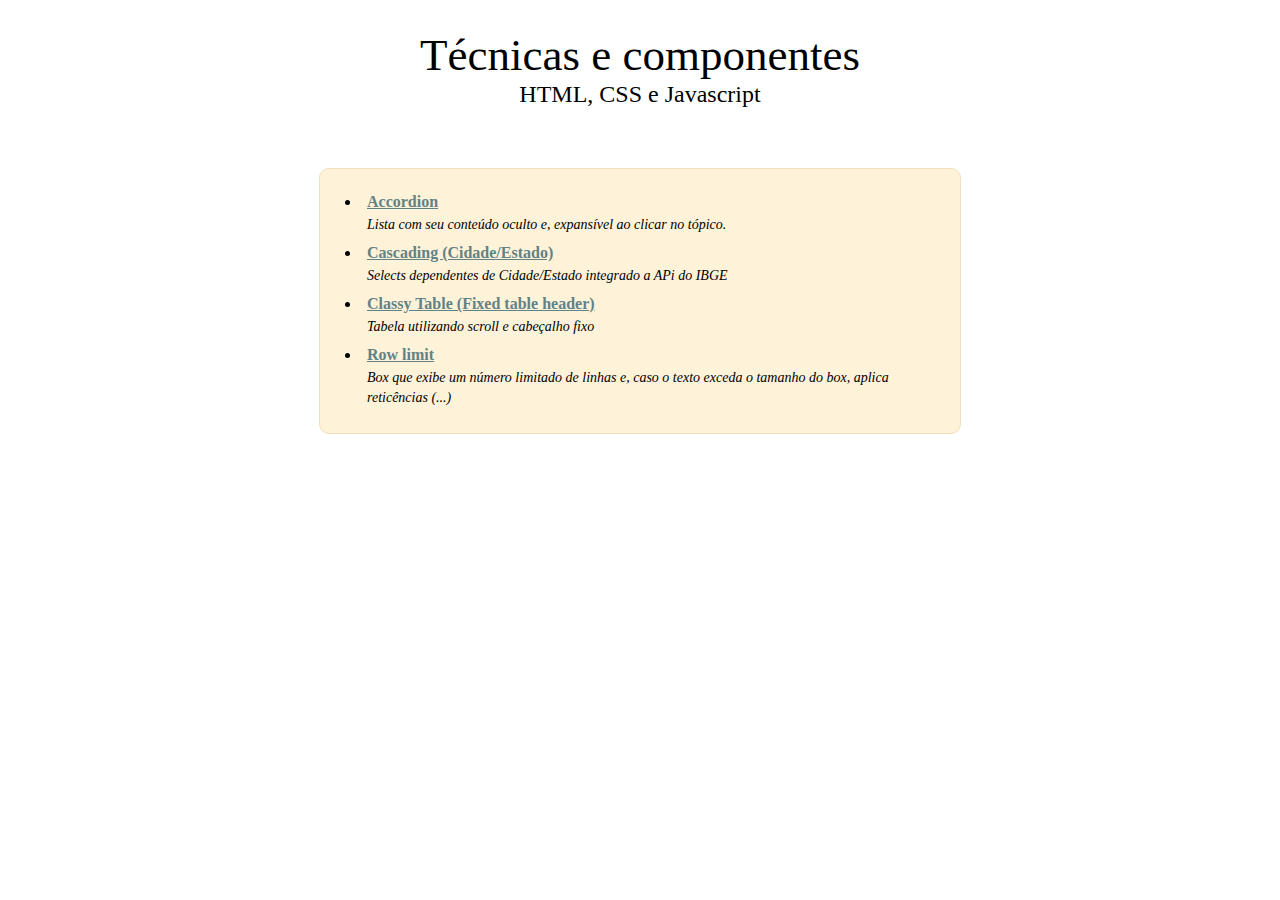
<file: index.html>
<!DOCTYPE html>
<html lang="pt-br">
<head>
    <meta charset="UTF-8">
    <meta http-equiv="X-UA-Compatible" content="IE=edge">
    <meta name="viewport" content="width=device-width, initial-scale=1.0">
    <title>Técnicas e componentes - HTML, CSS e Javascript</title>
    <link rel="stylesheet" type="text/css" href="css/style.css">
</head>
<body>
    <header class="main-header">
        <h1>
            <span class="big">Técnicas e componentes</span>
            <span class="small">HTML, CSS e Javascript</span>
        </h1>
    </header>
    <section class="container">    
        <ul class="card-list">
            <li>
                <a href="accordion.html">Accordion</a>
                <div class="description">Lista com seu conteúdo oculto e, expansível ao clicar no tópico.</div>
            </li>
            <li>
                <a href="cascading_estado_cidade.html">Cascading (Cidade/Estado)</a>
                <div class="description">Selects dependentes de Cidade/Estado integrado a APi do IBGE</div>
            </li>
            <li>
                <a href="classy_table.html">Classy Table (Fixed table header)</a>
                <div class="description">Tabela utilizando scroll e cabeçalho fixo</div>
            </li>
            <li>
                <a href="row_limit.html">Row limit</a>
                <div class="description">Box que exibe um número limitado de linhas e, caso o texto exceda o tamanho do box, aplica reticências (...)</div>
            </li>
        </ul>
    </section>
</body>
</html>
</file>
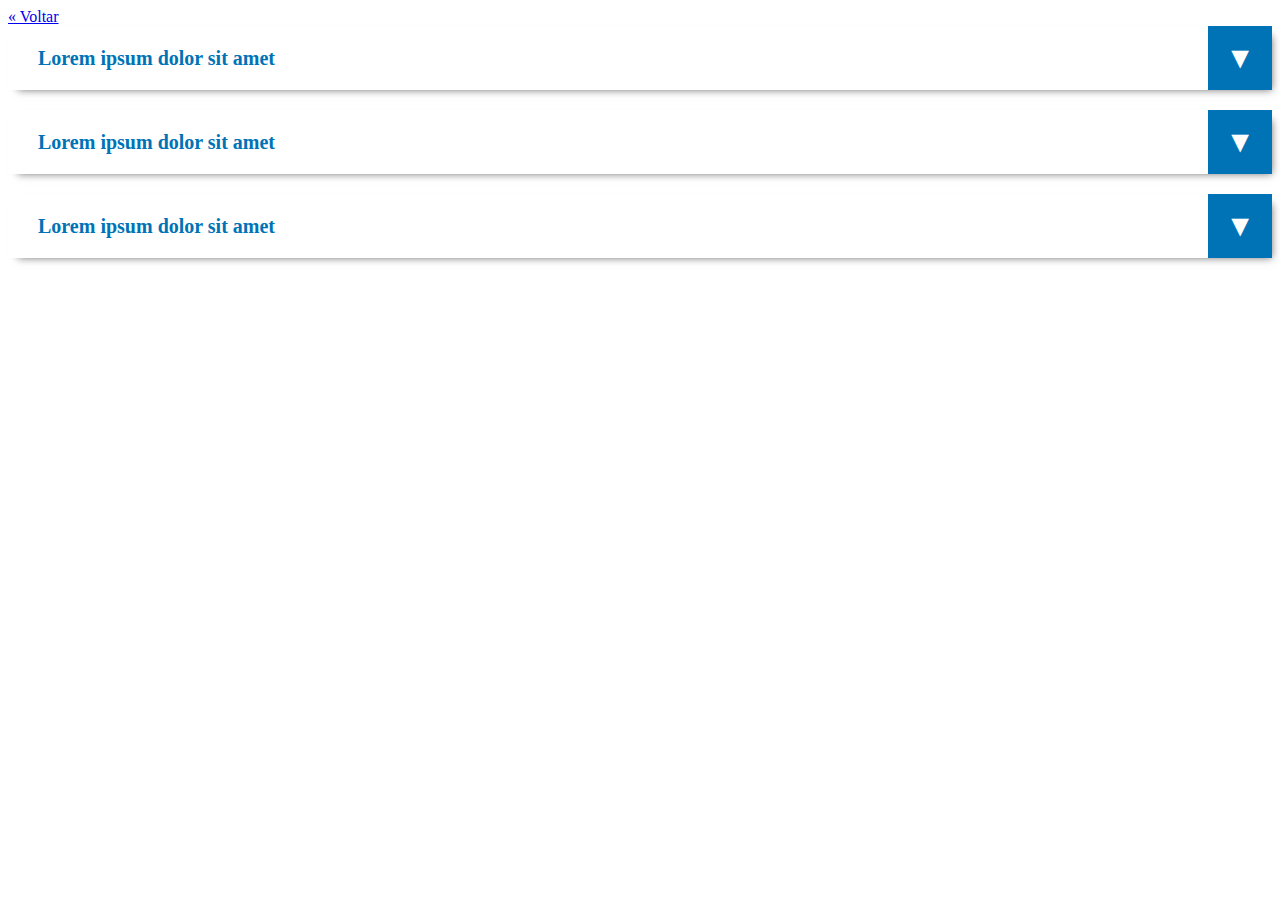
<file: accordion.html>
<!DOCTYPE html>
<html lang="pt-br">
<head>
    <meta charset="UTF-8">
    <meta http-equiv="X-UA-Compatible" content="IE=edge">
    <meta name="viewport" content="width=device-width, initial-scale=1">
    <title>Accordion</title>
    <style type="text/css">
        .ess-accordion__item{
            margin-bottom: 20px;
            box-shadow: 5px 5px 8px -5px rgba(0, 0, 0, .54);
        }
        .ess-accordion__item__title{
            padding: 20px 74px 20px 30px;
            font-size: 20px;
            line-height: 24px;
            font-weight: 600;
            color: #0073b7;
            position: relative;
            -webkit-transition: all 0.1s ease-out;
            transition: all 0.1 ease-out;
        }
        .ess-accordion__item__title:hover{
            cursor: pointer;
            background-color: #f2f2f2;
        }
        .ess-accordion__item__title.active::after{
            transform: rotate(-180deg);
        }
        .ess-accordion__item__title::before{
            content: " "; 
            width: 64px;
            height: 100%;
            background-color: #0073b7;
            position: absolute;
            z-index: 1; 
            top: 0;
            right: 0;
        }
        .ess-accordion__item__title::after{
            content: "▼";
            color: #ffffff;
            font-size: 30px; 
            background-repeat: no-repeat;
            background-position: center; 
            width: 64px;
            height: 100%;
            position: absolute;
            z-index: 2; 
            top: 0;
            right: 0;
            display: flex;
            justify-content: center;
            align-items: center;
            -webkit-transition: all 0.1s ease-out;
            transition: all 0.1 ease-out;
        }
        .ess-accordion__body{
            padding: 20px 30px;
            display: none;
        }
        .ess-accordion__body > p{
            font-size: 16px;
        }

    </style>
</head>
<body>
    <a href="/">&laquo; Voltar</a>
    <div class="ess-accordion">
        <div class="ess-accordion__item">
            <div class="ess-accordion__item__title ess-open">Lorem ipsum dolor sit amet</div>
            <div class="ess-accordion__body">
                <p>Lorem ipsum dolor sit amet, consectetur adipiscing elit, sed do eiusmod tempor incididunt ut labore et dolore magna aliqua.</p>
            </div>
        </div>
        <div class="ess-accordion__item">
            <div class="ess-accordion__item__title ess-open">Lorem ipsum dolor sit amet</div>
            <div class="ess-accordion__body">
                <p>Lorem ipsum dolor sit amet, consectetur adipiscing elit, sed do eiusmod tempor incididunt ut labore et dolore magna aliqua.</p>
            </div>
        </div>
        <div class="ess-accordion__item">
            <div class="ess-accordion__item__title ess-open">Lorem ipsum dolor sit amet</div>
            <div class="ess-accordion__body">
                <p>Lorem ipsum dolor sit amet, consectetur adipiscing elit, sed do eiusmod tempor incididunt ut labore et dolore magna aliqua.</p>
            </div>
        </div>
    </div>

    <script src="https://cdnjs.cloudflare.com/ajax/libs/jquery/3.6.1/jquery.min.js"></script>
    <script>
        $(".ess-accordion .ess-open").on("click", function(e){
            $(this).closest(".ess-accordion__item").find(".ess-accordion__body").slideToggle();
            $(this).closest(".ess-accordion__item").find(".ess-accordion__item__title").toggleClass("active");
        });
    </script>
</body>
</html>
</file>
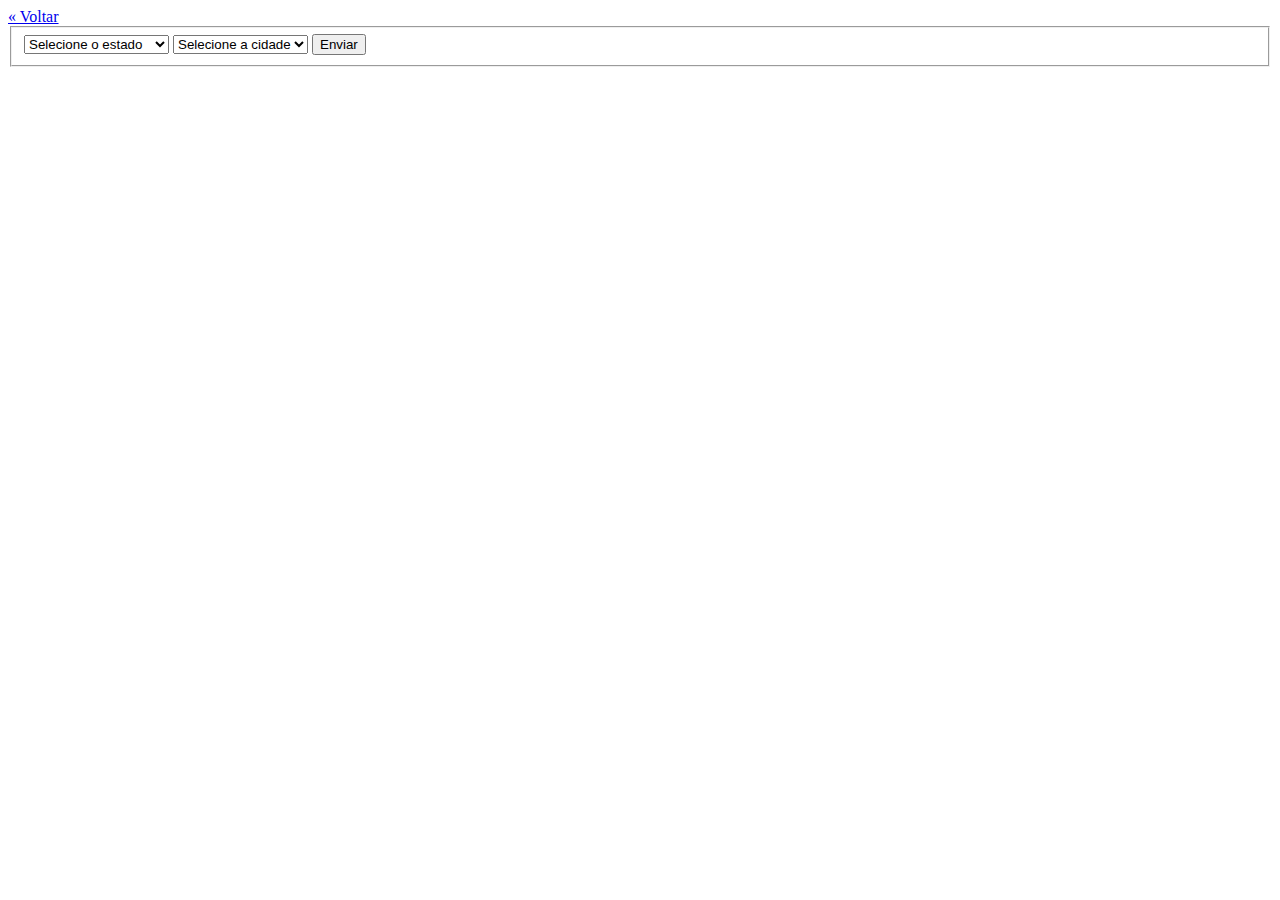
<file: cascading_estado_cidade.html>
<!DOCTYPE html>
<html lang="pt-br">
<head>
    <meta charset="utf-8">
    <meta http-equiv="X-UA-Compatible" content="IE=edge">
    <meta name="viewport" content="width=device-width, initial-scale=1">
    <title>Estados e cidades</title>
</head>
<body>
    <a href="/">&laquo; Voltar</a>
    <form action="" method="get">
        <fieldset>
            <select id="ess-estado" required name="estado">
                <option value="">Selecione o estado</option>
                <option value="AC">Acre</option>
                <option value="AL">Alagoas</option>
                <option value="AM">Amazonas</option>
                <option value="AP">Amapá</option>
                <option value="BA">Bahia</option>
                <option value="CE">Ceará</option>
                <option value="DF">Distrito Federal</option>
                <option value="ES">Espírito Santo</option>
                <option value="GO">Goiás</option>
                <option value="MA">Maranhão</option>
                <option value="MG">Minas Gerais</option>
                <option value="MS">Mato Grosso do Sul</option>
                <option value="MT">Mato Grosso</option>
                <option value="PA">Pará</option>
                <option value="PB">Paraíba</option>
                <option value="PE">Pernambuco</option>
                <option value="PI">Piauí</option>
                <option value="PR">Paraná</option>
                <option value="RJ">Rio de Janeiro</option>
                <option value="RN">Rio Grande do Norte</option>
                <option value="RO">Rondônia</option>
                <option value="RR">Roraima</option>
                <option value="RS">Rio Grande do Sul</option>
                <option value="SC">Santa Catarina</option>
                <option value="SE">Sergipe</option>
                <option value="SP">São Paulo</option>
                <option value="TO">Tocantins</option>
            </select>

            <select id="ess-cidade" required name="cidade">
                <option value="">Selecione a cidade</option>
            </select>
            <input type="hidden" name="ibge" id="ess-ibge">
            <button type="submit">Enviar</button>
        </fieldset>
    </form>

    <script src="https://cdnjs.cloudflare.com/ajax/libs/jquery/3.6.1/jquery.min.js"></script>
    <script>

        const seletorEstado = "#ess-estado";
        const seletorCidade = "#ess-cidade";
        const seletorIBGE = "#ess-ibge";

        function setIBGE(id){
            $(seletorIBGE).val(id);
        }

        function getMunicipios(uf){
            var selectCidadeOptions = $(`${seletorCidade} option`).filter(function() { return this.value !== ""; });
            selectCidadeOptions.remove();
            $.ajax({
                url : `https://servicodados.ibge.gov.br/api/v1/localidades/estados/${uf}/municipios`,
                type : "GET",
                dataType: "json"
            }).then(function(cidades){
                $.each(cidades, function(index, item){
                    $("<option>").val(item.nome).text(item.nome).data("ibge", item.id).appendTo($(seletorCidade));
                });
            }).catch(function(error){

            });
        }
        $(function(){
            $(seletorEstado).on("change", function(e){
                getMunicipios($(this).val().toLowerCase());
            });
            $(seletorCidade).on("change", function(e){
                if ($(this).val()) {
                    setIBGE($(this).find("option:selected").data("ibge"));
                }
                else{
                    setIBGE("");
                }
            });

            if ($(seletorEstado).val()) {
                getMunicipios($(seletorEstado).val().toLowerCase());
            }
        });
    </script>
</body>
</html>
</file>
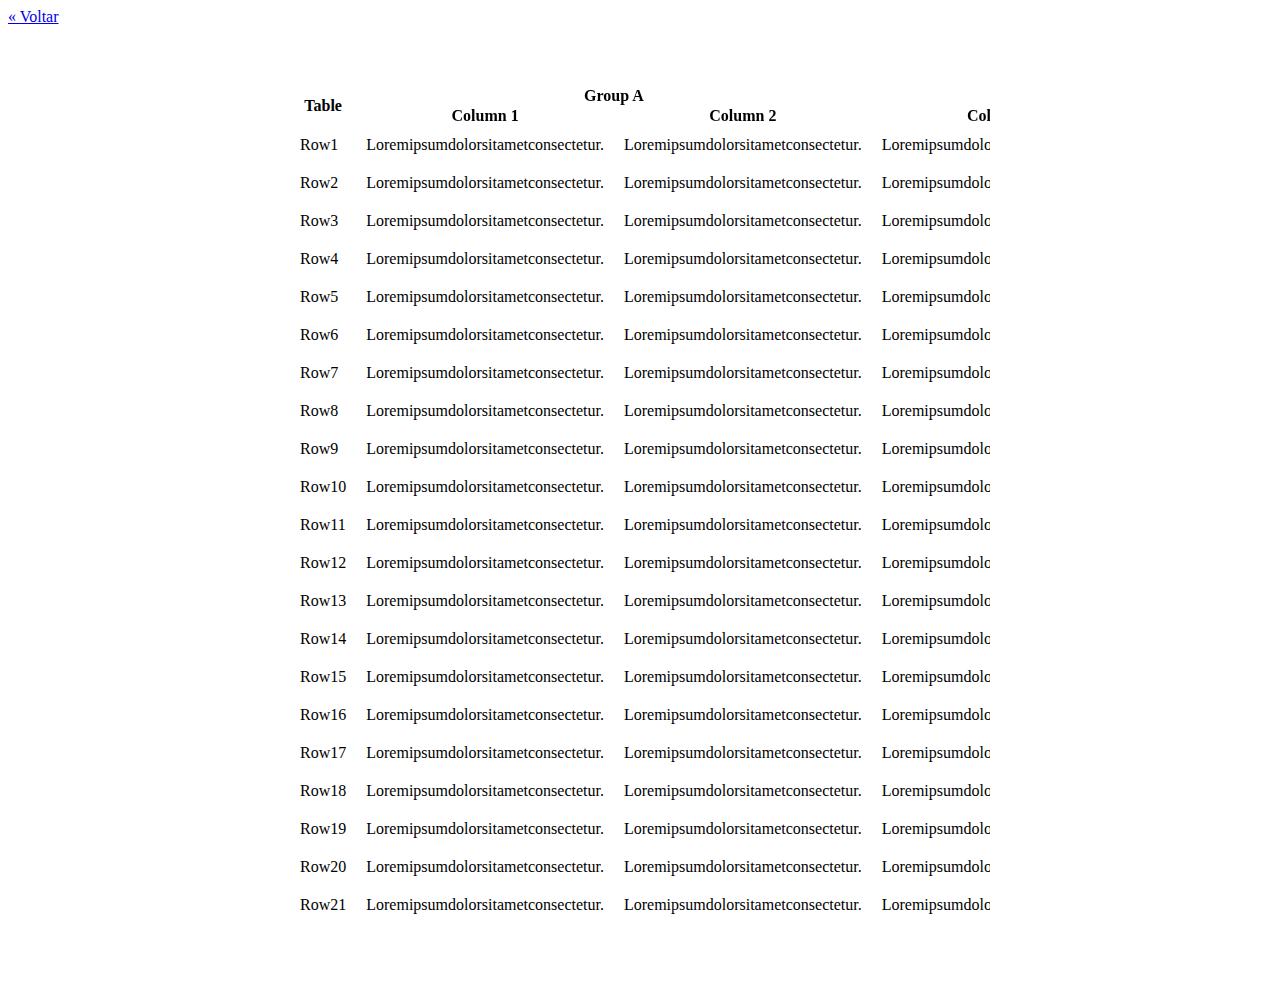
<file: classy_table.html>
<!DOCTYPE html>
<html lang="pt-br">
<head>
    <meta charset="utf-8">
    <meta name="viewport" content="width=device-width, initial-scale=1">
    <title>Classy Table (Fixed Table Header)</title>
    <style type="text/css">
        table td{
            padding: 10px;
        }

        .ess-wraptable{
            max-height: calc(100vh - 60px);
            overflow-x: auto;
        }
        table.ess-table{
            border: 0;
            border-collapse: collapse;
            width: 100%;
        }
        table.ess-table thead{
            position: -webkit-sticky; 
            position: sticky; 
            top: 0;
            z-index: 3;
        }

        table.ess-table th{
            background-color: #ffffff;
        }
        table.ess-table .fixed{
            position: -webkit-sticky;
            position: sticky; 
            left: 0;
            z-index: 2;
            background-color: #ffffff;
        }
        .grabbing table.ess-table tbody tr{
            cursor: grabbing;
        }


    </style>
</head>
<body>
    <a href="/">&laquo; Voltar</a>
    <div style="max-width: 700px;margin: 60px auto;">
        <div class="ess-wraptable">
            <table class="ess-table">
                <thead>
                    <tr>
                        <th rowspan="2" class="fixed">Table</th>
                        <th colspan="2">Group A</th>
                        <th colspan="2">Group B</th>
                    </tr>     
                    <tr class="">
                        <th>Column 1</th>
                        <th>Column 2</th>
                        <th>Column 3</th>
                        <th>Column 4</th>
                    </tr>
                </thead>
                <tbody>
                    <tr>
                        <td class="fixed">Row1</td>
                        <td>Loremipsumdolorsitametconsectetur.</td>
                        <td>Loremipsumdolorsitametconsectetur.</td>
                        <td>Loremipsumdolorsitametconsectetur.</td>
                        <td>Loremipsumdolorsitametconsectetur.</td>
                    </tr>
                    <tr>
                        <td class="fixed">Row2</td>
                        <td>Loremipsumdolorsitametconsectetur.</td>
                        <td>Loremipsumdolorsitametconsectetur.</td>
                        <td>Loremipsumdolorsitametconsectetur.</td>
                        <td>Loremipsumdolorsitametconsectetur.</td>
                    </tr>
                    <tr>
                        <td class="fixed">Row3</td>
                        <td>Loremipsumdolorsitametconsectetur.</td>
                        <td>Loremipsumdolorsitametconsectetur.</td>
                        <td>Loremipsumdolorsitametconsectetur.</td>
                        <td>Loremipsumdolorsitametconsectetur.</td>
                    </tr>
                    <tr>
                        <td class="fixed">Row4</td>
                        <td>Loremipsumdolorsitametconsectetur.</td>
                        <td>Loremipsumdolorsitametconsectetur.</td>
                        <td>Loremipsumdolorsitametconsectetur.</td>
                        <td>Loremipsumdolorsitametconsectetur.</td>
                    </tr>
                    <tr>
                        <td class="fixed">Row5</td>
                        <td>Loremipsumdolorsitametconsectetur.</td>
                        <td>Loremipsumdolorsitametconsectetur.</td>
                        <td>Loremipsumdolorsitametconsectetur.</td>
                        <td>Loremipsumdolorsitametconsectetur.</td>
                    </tr>
                    <tr>
                        <td class="fixed">Row6</td>
                        <td>Loremipsumdolorsitametconsectetur.</td>
                        <td>Loremipsumdolorsitametconsectetur.</td>
                        <td>Loremipsumdolorsitametconsectetur.</td>
                        <td>Loremipsumdolorsitametconsectetur.</td>
                    </tr>
                    <tr>
                        <td class="fixed">Row7</td>
                        <td>Loremipsumdolorsitametconsectetur.</td>
                        <td>Loremipsumdolorsitametconsectetur.</td>
                        <td>Loremipsumdolorsitametconsectetur.</td>
                        <td>Loremipsumdolorsitametconsectetur.</td>
                    </tr>
                    <tr>
                        <td class="fixed">Row8</td>
                        <td>Loremipsumdolorsitametconsectetur.</td>
                        <td>Loremipsumdolorsitametconsectetur.</td>
                        <td>Loremipsumdolorsitametconsectetur.</td>
                        <td>Loremipsumdolorsitametconsectetur.</td>
                    </tr>
                    <tr>
                        <td class="fixed">Row9</td>
                        <td>Loremipsumdolorsitametconsectetur.</td>
                        <td>Loremipsumdolorsitametconsectetur.</td>
                        <td>Loremipsumdolorsitametconsectetur.</td>
                        <td>Loremipsumdolorsitametconsectetur.</td>
                    </tr>
                    <tr>
                        <td class="fixed">Row10</td>
                        <td>Loremipsumdolorsitametconsectetur.</td>
                        <td>Loremipsumdolorsitametconsectetur.</td>
                        <td>Loremipsumdolorsitametconsectetur.</td>
                        <td>Loremipsumdolorsitametconsectetur.</td>
                    </tr>
                    <tr>
                        <td class="fixed">Row11</td>
                        <td>Loremipsumdolorsitametconsectetur.</td>
                        <td>Loremipsumdolorsitametconsectetur.</td>
                        <td>Loremipsumdolorsitametconsectetur.</td>
                        <td>Loremipsumdolorsitametconsectetur.</td>
                    </tr>
                    <tr>
                        <td class="fixed">Row12</td>
                        <td>Loremipsumdolorsitametconsectetur.</td>
                        <td>Loremipsumdolorsitametconsectetur.</td>
                        <td>Loremipsumdolorsitametconsectetur.</td>
                        <td>Loremipsumdolorsitametconsectetur.</td>
                    </tr>
                    <tr>
                        <td class="fixed">Row13</td>
                        <td>Loremipsumdolorsitametconsectetur.</td>
                        <td>Loremipsumdolorsitametconsectetur.</td>
                        <td>Loremipsumdolorsitametconsectetur.</td>
                        <td>Loremipsumdolorsitametconsectetur.</td>
                    </tr>
                    <tr>
                        <td class="fixed">Row14</td>
                        <td>Loremipsumdolorsitametconsectetur.</td>
                        <td>Loremipsumdolorsitametconsectetur.</td>
                        <td>Loremipsumdolorsitametconsectetur.</td>
                        <td>Loremipsumdolorsitametconsectetur.</td>
                    </tr>
                    <tr>
                        <td class="fixed">Row15</td>
                        <td>Loremipsumdolorsitametconsectetur.</td>
                        <td>Loremipsumdolorsitametconsectetur.</td>
                        <td>Loremipsumdolorsitametconsectetur.</td>
                        <td>Loremipsumdolorsitametconsectetur.</td>
                    </tr>
                    <tr>
                        <td class="fixed">Row16</td>
                        <td>Loremipsumdolorsitametconsectetur.</td>
                        <td>Loremipsumdolorsitametconsectetur.</td>
                        <td>Loremipsumdolorsitametconsectetur.</td>
                        <td>Loremipsumdolorsitametconsectetur.</td>
                    </tr>
                    <tr>
                        <td class="fixed">Row17</td>
                        <td>Loremipsumdolorsitametconsectetur.</td>
                        <td>Loremipsumdolorsitametconsectetur.</td>
                        <td>Loremipsumdolorsitametconsectetur.</td>
                        <td>Loremipsumdolorsitametconsectetur.</td>
                    </tr>
                    <tr>
                        <td class="fixed">Row18</td>
                        <td>Loremipsumdolorsitametconsectetur.</td>
                        <td>Loremipsumdolorsitametconsectetur.</td>
                        <td>Loremipsumdolorsitametconsectetur.</td>
                        <td>Loremipsumdolorsitametconsectetur.</td>
                    </tr>
                    <tr>
                        <td class="fixed">Row19</td>
                        <td>Loremipsumdolorsitametconsectetur.</td>
                        <td>Loremipsumdolorsitametconsectetur.</td>
                        <td>Loremipsumdolorsitametconsectetur.</td>
                        <td>Loremipsumdolorsitametconsectetur.</td>
                    </tr>
                    <tr>
                        <td class="fixed">Row20</td>
                        <td>Loremipsumdolorsitametconsectetur.</td>
                        <td>Loremipsumdolorsitametconsectetur.</td>
                        <td>Loremipsumdolorsitametconsectetur.</td>
                        <td>Loremipsumdolorsitametconsectetur.</td>
                    </tr>
                    <tr>
                        <td class="fixed">Row21</td>
                        <td>Loremipsumdolorsitametconsectetur.</td>
                        <td>Loremipsumdolorsitametconsectetur.</td>
                        <td>Loremipsumdolorsitametconsectetur.</td>
                        <td>Loremipsumdolorsitametconsectetur.</td>
                    </tr>
                    <tr>
                        <td class="fixed">Row22</td>
                        <td>Loremipsumdolorsitametconsectetur.</td>
                        <td>Loremipsumdolorsitametconsectetur.</td>
                        <td>Loremipsumdolorsitametconsectetur.</td>
                        <td>Loremipsumdolorsitametconsectetur.</td>
                    </tr>
                    <tr>
                        <td class="fixed">Row23</td>
                        <td>Loremipsumdolorsitametconsectetur.</td>
                        <td>Loremipsumdolorsitametconsectetur.</td>
                        <td>Loremipsumdolorsitametconsectetur.</td>
                        <td>Loremipsumdolorsitametconsectetur.</td>
                    </tr>
                    <tr>
                        <td class="fixed">Row24</td>
                        <td>Loremipsumdolorsitametconsectetur.</td>
                        <td>Loremipsumdolorsitametconsectetur.</td>
                        <td>Loremipsumdolorsitametconsectetur.</td>
                        <td>Loremipsumdolorsitametconsectetur.</td>
                    </tr>
                    <tr>
                        <td class="fixed">Row25</td>
                        <td>Loremipsumdolorsitametconsectetur.</td>
                        <td>Loremipsumdolorsitametconsectetur.</td>
                        <td>Loremipsumdolorsitametconsectetur.</td>
                        <td>Loremipsumdolorsitametconsectetur.</td>
                    </tr>
                    <tr>
                        <td class="fixed">Row26</td>
                        <td>Loremipsumdolorsitametconsectetur.</td>
                        <td>Loremipsumdolorsitametconsectetur.</td>
                        <td>Loremipsumdolorsitametconsectetur.</td>
                        <td>Loremipsumdolorsitametconsectetur.</td>
                    </tr>
                    <tr>
                        <td class="fixed">Row27</td>
                        <td>Loremipsumdolorsitametconsectetur.</td>
                        <td>Loremipsumdolorsitametconsectetur.</td>
                        <td>Loremipsumdolorsitametconsectetur.</td>
                        <td>Loremipsumdolorsitametconsectetur.</td>
                    </tr>
                    <tr>
                        <td class="fixed">Row28</td>
                        <td>Loremipsumdolorsitametconsectetur.</td>
                        <td>Loremipsumdolorsitametconsectetur.</td>
                        <td>Loremipsumdolorsitametconsectetur.</td>
                        <td>Loremipsumdolorsitametconsectetur.</td>
                    </tr>
                    <tr>
                        <td class="fixed">Row29</td>
                        <td>Loremipsumdolorsitametconsectetur.</td>
                        <td>Loremipsumdolorsitametconsectetur.</td>
                        <td>Loremipsumdolorsitametconsectetur.</td>
                        <td>Loremipsumdolorsitametconsectetur.</td>
                    </tr>
                    <tr>
                        <td class="fixed">Row30</td>
                        <td>Loremipsumdolorsitametconsectetur.</td>
                        <td>Loremipsumdolorsitametconsectetur.</td>
                        <td>Loremipsumdolorsitametconsectetur.</td>
                        <td>Loremipsumdolorsitametconsectetur.</td>
                    </tr>
                </tbody>
            </table>
        </div>
    </div>

    <script>
        // Optional
        function grabableElement(selector){
            const slider = document.querySelector(selector);
            let isDown = false;
            let startX;
            let startY;
            let scrollLeft;
            let scrollTop;

            slider.addEventListener('mousedown', (e) => {
                isDown = true;
                slider.classList.add('grabbing');
                startX = e.pageX - slider.offsetLeft;
                startY = e.pageY - slider.offsetTop;
                scrollLeft = slider.scrollLeft;
                scrollTop = slider.scrollTop;
            });
            slider.addEventListener('mouseleave', () => {
                isDown = false;
                slider.classList.remove('grabbing');
            });
            slider.addEventListener('mouseup', () => {
                isDown = false;
                slider.classList.remove('grabbing');
            });
            slider.addEventListener('mousemove', (e) => {
                if(!isDown) {
                    return;
                }
                e.preventDefault();
                const x = e.pageX - slider.offsetLeft;
                const y = e.pageY - slider.offsetTop;
                const walk = (x - startX) * 1; // speed
                const walkY = (y - startY) * 1; // speed
                slider.scrollLeft = scrollLeft - walk;
                slider.scrollTop = scrollTop - walkY;
            });
        }

        grabableElement(".ess-wraptable");        
    </script>
</body>
</html>
</file>
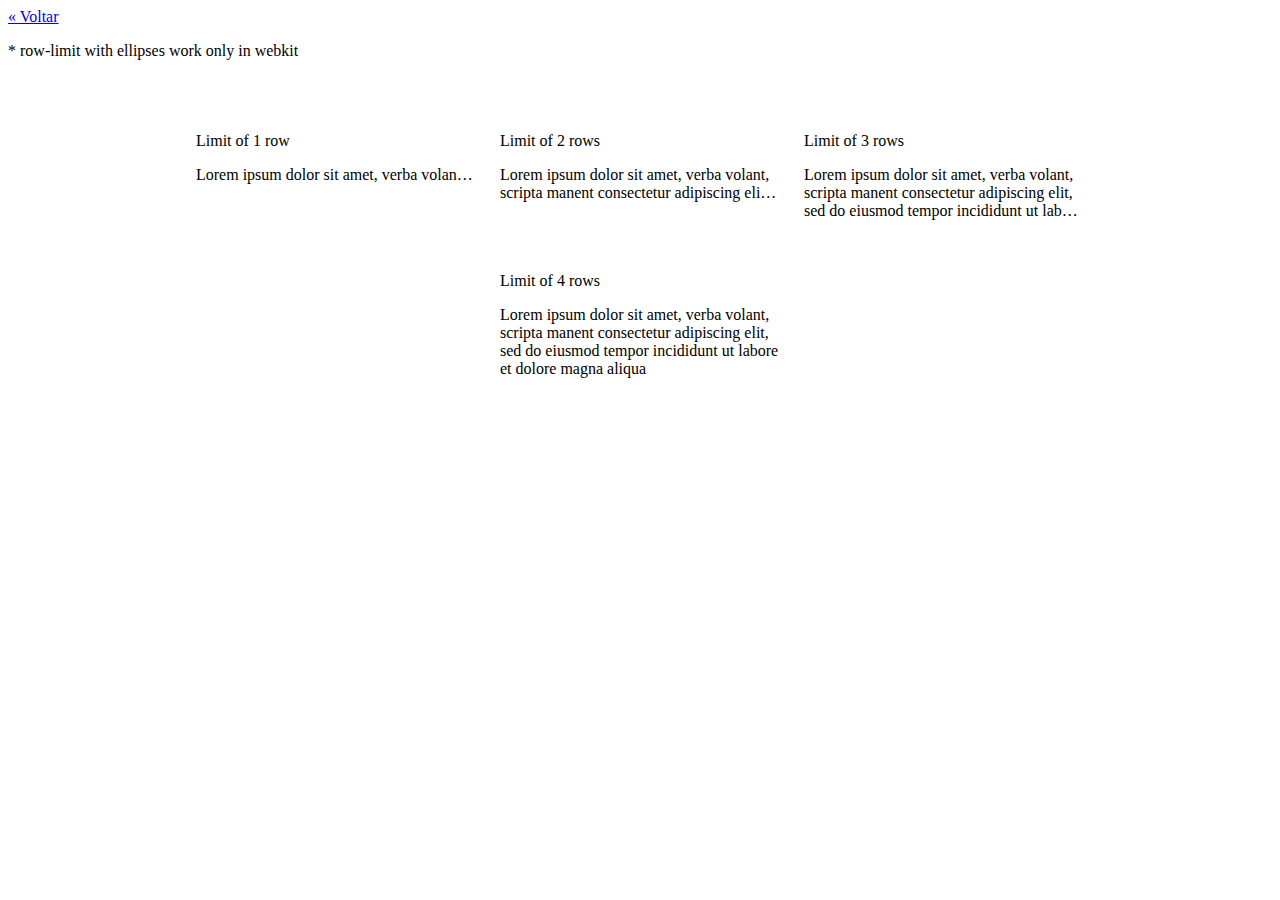
<file: row_limit.html>
<!DOCTYPE html>
<html lang="pt-br">
<head>
    <meta charset="UTF-8">
    <meta http-equiv="X-UA-Compatible" content="IE=edge">
    <meta name="viewport" content="width=device-width, initial-scale=1.0">
    <title>Web techniques - Row Limit</title>
    <style type="text/css">
        .row-limit{
            display: -webkit-box;
            display: -moz-box;
            display: -ms-flexbox;
            -webkit-box-orient: vertical;
            -moz-box-orient: vertical;
            -ms-box-orient: vertical;
            -o-box-orient: vertical;
            box-orient: vertical;
            overflow: hidden;
            text-overflow: ellipsis;
            white-space: normal;
        }
            .row-limit.one{
                -webkit-line-clamp: 1;
                -moz-line-clamp: 1;
                -ms-line-clamp: 1;
                -o-line-clamp: 1;
                line-clamp: 1;
            }
            .row-limit.two{
                -webkit-line-clamp: 2;
                -moz-line-clamp: 2;
                -ms-line-clamp: 2;
                -o-line-clamp: 2;
                line-clamp: 2;
            }
            .row-limit.three{
                -webkit-line-clamp: 3;
                -moz-line-clamp: 3;
                -ms-line-clamp: 3;
                -o-line-clamp: 3;
                line-clamp: 3;
            }
            .row-limit.four{
                -webkit-line-clamp: 4;
                -moz-line-clamp: 4;
                -ms-line-clamp: 4;
                -o-line-clamp: 4;
                line-clamp: 4;
            }


        /* custom  */
        * {
            box-sizing: border-box;
        }
        .box{
            padding: 30px;
            text-align: center;
        }
            .box .item{
                display: inline-block;
                vertical-align: top;
                width: 300px;
                text-align: left;
                padding: 10px;
            }
    </style>
</head>
<body>
    <a href="/">&laquo; Voltar</a>
    <p>* row-limit with ellipses work only in webkit</p>
    <!-- row-limit -->
    <ul class="box">
        <li class="item">
            <p>Limit of 1 row</p>
            <p class="row-limit one">
                Lorem ipsum dolor sit amet, verba volant, scripta manent consectetur adipiscing elit, sed do eiusmod tempor incididunt ut labore et dolore magna aliqua
            </p>
        </li>
        <li class="item">
            <p>Limit of 2 rows</p>
            <p class="row-limit two">
                Lorem ipsum dolor sit amet, verba volant, scripta manent consectetur adipiscing elit, sed do eiusmod tempor incididunt ut labore et dolore magna aliqua
            </p>
        </li>
        <li class="item">
            <p>Limit of 3 rows</p>
            <p class="row-limit three">
                Lorem ipsum dolor sit amet, verba volant, scripta manent consectetur adipiscing elit, sed do eiusmod tempor incididunt ut labore et dolore magna aliqua
            </p>
        </li>
        <li class="item">
            <p>Limit of 4 rows</p>
            <p class="row-limit four">
                Lorem ipsum dolor sit amet, verba volant, scripta manent consectetur adipiscing elit, sed do eiusmod tempor incididunt ut labore et dolore magna aliqua
            </p>
        </li>
    </ul>

</body>
</html>
</file>
<file: css/style.css>
/* http://meyerweb.com/eric/tools/css/reset/ 
   v2.0 | 20110126
   License: none (public domain)
*/

html, body, div, span, applet, object, iframe,
h1, h2, h3, h4, h5, h6, p, blockquote, pre,
a, abbr, acronym, address, big, cite, code,
del, dfn, em, img, ins, kbd, q, s, samp,
small, strike, strong, sub, sup, tt, var,
b, u, i, center,
dl, dt, dd, ol, ul, li,
fieldset, form, label, legend,
table, caption, tbody, tfoot, thead, tr, th, td,
article, aside, canvas, details, embed, 
figure, figcaption, footer, header, hgroup, 
menu, nav, output, ruby, section, summary,
time, mark, audio, video {
    margin: 0;
    padding: 0;
    border: 0;
    font-size: 100%;
    font: inherit;
    vertical-align: baseline;
}
/* HTML5 display-role reset for older browsers */
article, aside, details, figcaption, figure, 
footer, header, hgroup, menu, nav, section {
    display: block;
}
body {
    line-height: 1;
}
ol, ul {
    list-style: none;
}
blockquote, q {
    quotes: none;
}
blockquote:before, blockquote:after,
q:before, q:after {
    content: '';
    content: none;
}
table {
    border-collapse: collapse;
    border-spacing: 0;
}

.main-header{
    padding: 30px;
    text-align: center;
    margin-bottom: 30px;
}
.main-header .big{
    font-size: 45px;
    line-height: 50px;
    display: block;
}
.main-header .small{
    font-size: 24px;
    line-height: 28px;
    display: block;
}

.container{
    max-width: 1170px;
    margin: 0 auto;
}
@media(max-width: 1023px){
    .container{
        padding: 0 10px;
    }
}


.card-list{
    max-width: 600px;
    background-color: #fef2d9;
    padding: 20px 20px;
    margin: 0 auto 30px auto;
    border: 1px solid #f1dfbb;
    border-radius: 10px;
    list-style-type: disc;
    list-style-position: inside;
}

.card-list li{
    padding: 5px 5px 5px 5px;
}

.card-list li a{
    color: #638285;
    font-weight: 600;
}

.card-list li a:visited{
    color: #B9A16F;
}

.card-list li a:hover{
    color: #5E527F;
}

.card-list li .description{
    font-size: 14px;
    line-height: 20px;
    font-style: italic;
    padding: 5px 0 0 22px;
}
</file>
